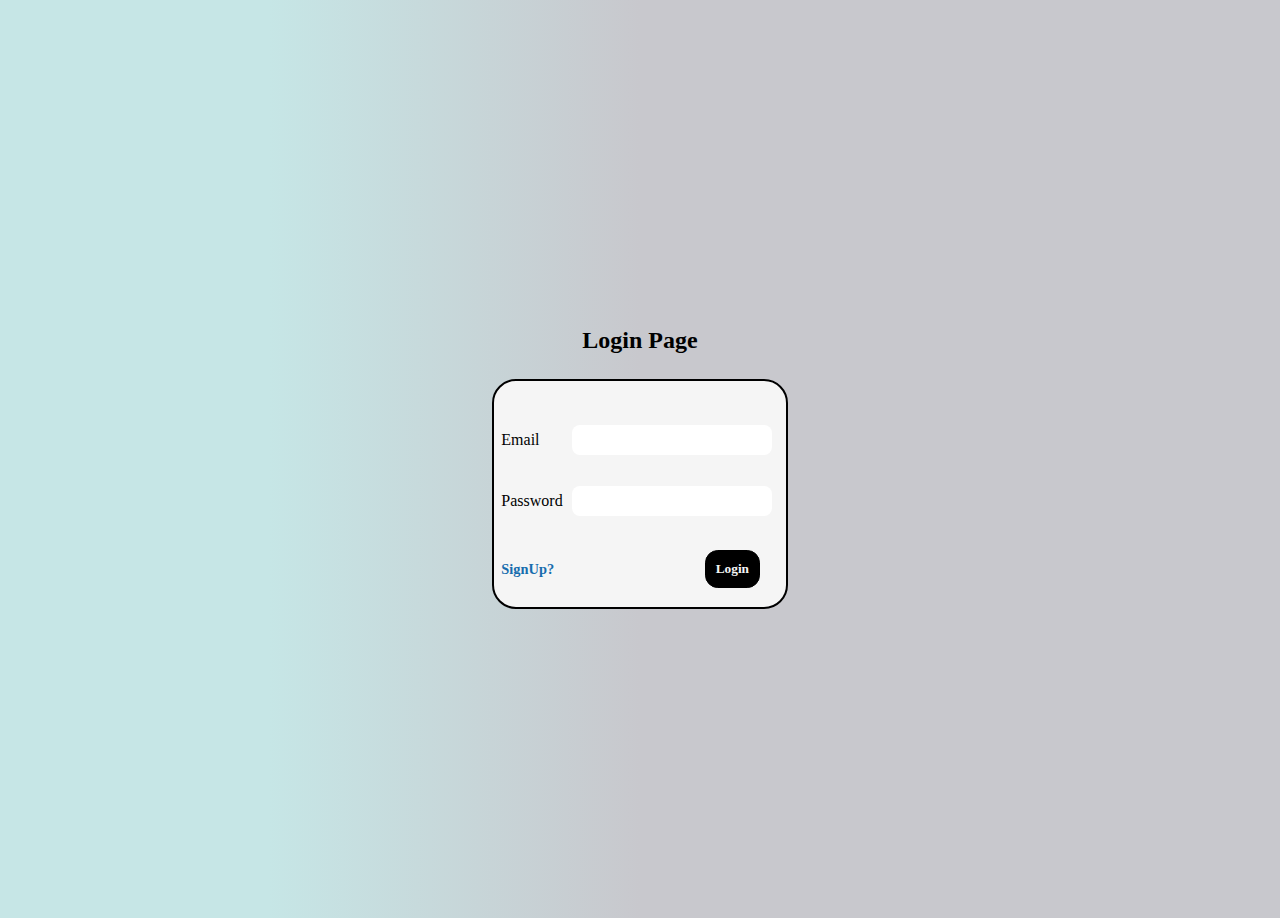
<file: index.html>
<!DOCTYPE html>
<html lang="en">
<head>
    <meta charset="UTF-8">
    <meta name="viewport" content="width=device-width, initial-scale=1.0">
    <link rel="stylesheet" href="./css/style.css">
    <script src="./js/log.js" defer></script>
    <link rel="shortcut icon" href="./img/x.jpg" type="image">
    <title>Login</title>
</head>
<body>
    <span id="msg"></span>
   
    <section>
        <h2>Login Page</h2>
    <form action="/home.html" method="post">

        <table>
            <tr>
                <td>
                    <label for="email">Email</label>
                   
                </td>
                <td>
                    <input type="email" name="email" id="email">
                </td>
            </tr>
            <tr>
                <td colspan="2" style="text-align: center; font-size: 0.5rem;">
                    <span id="msgn"></span>

                </td>
                <td>

                </td>
            </tr>
            
            <tr>
                <td>
                    <label for="pass">Password</label>
                </td>
                <td>
                    <input type="password" name="pass" id="pass">
                </td>
            </tr>
            <tr></tr>
                <td colspan="2" style="text-align: center; font-size: 0.5rem;">
                    <span id="msgp"></span>

                </td>
                <td>

                </td>
            </tr>
            <tr>
                <td >
                    <p style="margin-left: 0px;"><a id="notreg" href="./signup.html">SignUp?</p>
                </td>
               
                    <td >
                        <button style="margin-left: 140px;" id="submit" onclick="formHandle()">Login</button>
                       
                        </td>
                </tr>
        </table>
    </form>
    </section>

</body>
</html>
</file>
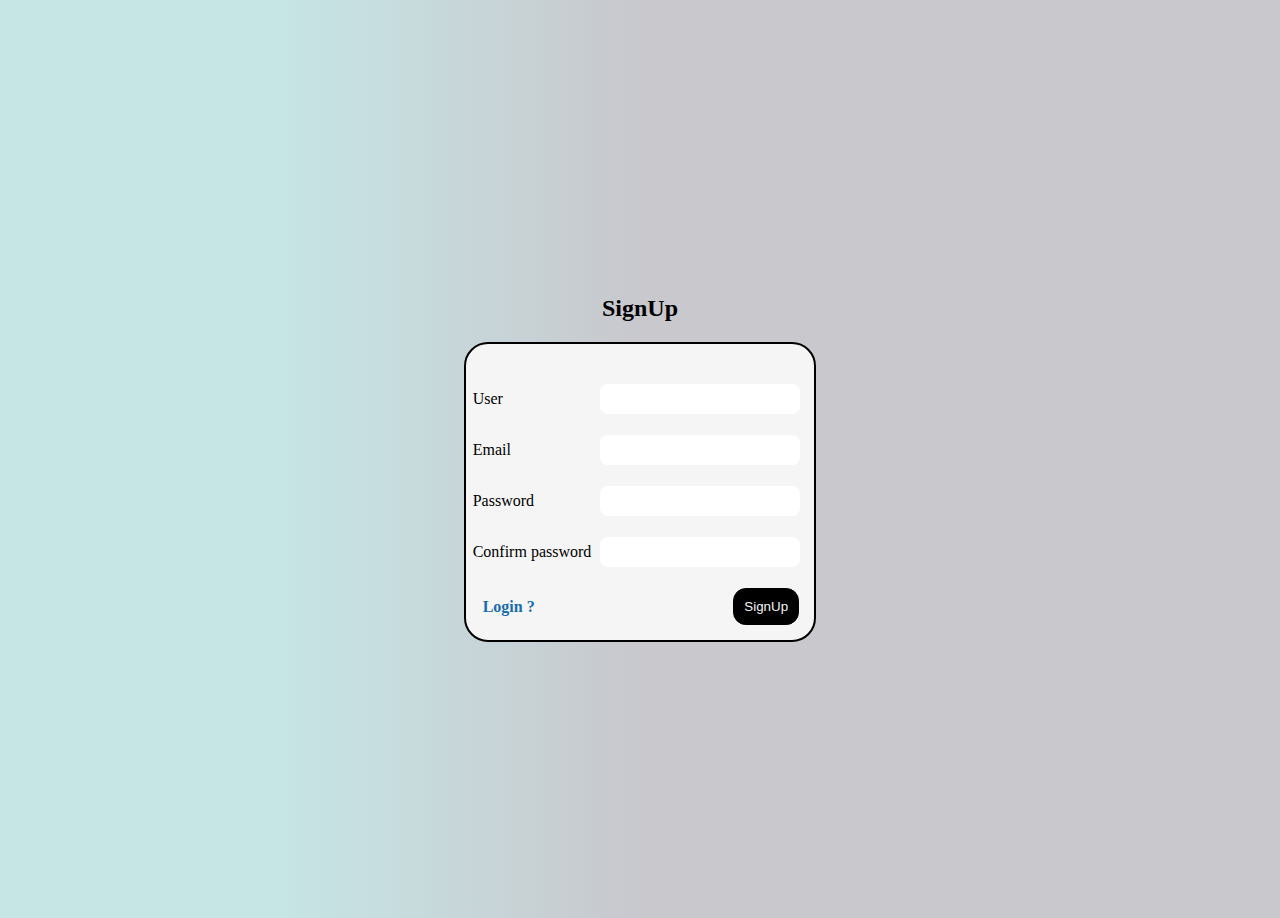
<file: signup.html>
<!DOCTYPE html>
<html lang="en">
<head>
    <meta charset="UTF-8">
    <meta name="viewport" content="width=device-width, initial-scale=1.0">
    <title>Signup</title>
    <link rel="stylesheet" href="./css/signup.css">
    <script src="./js/sign.js" defer></script>
    <link rel="shortcut icon" href="./img/x.jpg" type="image">
</head>

<body>
    <span id="msg"></span>
    
    <section>
        <h2>SignUp</h2>
    <form action="">
        
        <table>
            <tr>
                <td>
                    <label for="name">User</label>
                </td>
                <td>
                    <input type="text" name="userName" id="userName">
                </td>
            </tr>
            <tr>
                <td colspan="2" style="text-align: center; font-size: 0.5rem;">
                    <span id="msgn"></span>

                </td>
                <td>

                </td>
            </tr>
            <tr>
                <td>
                    <label for="email">Email</label>
                </td>
                <td>
                    <input type="text" name="email" id="email">
                </td>
            </tr>
            <tr>
                <td colspan="2" style="text-align: center; font-size: 0.5rem;">
                    <span id="msge"></span>

                </td>
                <td>

                </td>
            </tr>
            <tr>
                <td>
                    <label for="cpass">Password</label>
                </td>
                <td>
                    <input type="password" name="pass" id="pass">
                </td>
            </tr>
            <tr>
                <td colspan="2" style="text-align: center; font-size: 0.5rem;">
                    <span id="msgp"></span>

                </td>
                <td>

                </td>
            </tr>
            <tr>
                <td>
                    <label for="password">Confirm password</label>
                </td>
                <td>
                    <input type="password" name="cpass" id="cpass">
                </td>
            </tr>
            <tr>
                <td colspan="2" style="text-align: center; font-size: 0.5rem;">
                    <span id="msgc"></span>

                </td>
                <td>

                </td>
            </tr>
            <tr>
                <td >
                    <p><a id="log" href="./index.html">Login ?</a></p>
                    
                </td>
               
                <td >
                    <button id="submit" onclick="formHandle()">SignUp</button>
                </td>
                
            </tr>
           

        </table>
    </form>
</section>
</body>
</html>
</file>
<file: css/style.css>
*{
    padding: 0px;
    margin: 0px;
    box-sizing: border-box;
}
body{
    height: 100vh;
    width: 100%;
    background: rgb(16,119,119);
    background: linear-gradient(90deg, rgb(198, 230, 230) 21%, rgb(200, 200, 205) 50%);
   /*  text-align: center; */
   
}


section{
    height: 100vh;
    width: 100%;
    display: flex;
    flex-direction: column;
    align-items: center;
    justify-content: center;
}

form{
    background-color: whitesmoke;
    height: 230px;
    width: 360;
    border-radius: 1.5rem;
    display: flex;
   
   
    /* align-items: center; */
    justify-content: center;
    padding: 7px 10px 10px 5px;
    border: 2px solid black;
}

#submit{
    background-color: transparent;
    border: 1.5px solid black;
    padding: 10px;
    background-color: black;
    border-radius: 0.8rem;
    color: whitesmoke;
    margin-left: 20px;
    font-family: 'Times New Roman', Times, serif;
    font-weight: 600;
}

table{
    margin-top: 30px;
}

input{
    border: transparent;
    outline-offset:3px;
    outline-color:rgb(47, 150, 185);
    background: white;
    margin-left: 7px;
    font-size: 18px;
    font-family:'Times New Roman', Times, serif;
    width: 200px;
    height: 30px;
    border-radius: 0.5rem;
}
h2{
   /*  position: absolute;
    text-align: center;
    top: 22%;
    left: 46%; */
    margin-bottom: 25px;
    
}
/* #msg{
    position: absolute;
    text-align: center;
    top: 10%;
    left: 45%;
    font-size: 0.9rem;
} */

#notreg{
 text-decoration: none;
 color:rgb(23, 109, 174);
 font-size: 0.9rem;
 font-weight:bold;

}
#forpass{
    text-decoration: none;
    color:rgb(23, 109, 174);
    font-size: 0.9rem;
    
}

#submit:hover{
    border: 2px solid black;
    transition-duration: 1s;
    background-color: white;
    color: black;
    font-family: 'Times New Roman', Times, serif;
    font-weight: 600;
    
}
span{
    font-size: 11px;
    padding-left: 15px;
}
</file>
<file: css/signup.css>
*{
    padding: 0px;
    margin: 0px;
    box-sizing: border-box;
}
body{
    height: 100vh;
    width: 100%;
    background: rgb(16,119,119);
    background: linear-gradient(90deg, rgb(198, 230, 230) 21%, rgb(200, 200, 205) 50%);
}

section{
    height: 100vh;
    width: 100%;
    display: flex;
    flex-direction: column;
    align-items: center;
    justify-content: center;
}

form{
    background-color: whitesmoke;
    height: 300px;
    width: 400;
    border-radius: 1.5rem;
    display: flex;
   
   border: 2px solid black;
    /* align-items: center; */
    justify-content: center;
    padding: 7px 10px 10px 5px;
}

#submit{
    background-color: transparent;
    border: 1.5px solid black;
    padding: 10px;
    background-color: black;
    border-radius: 0.8rem;
    color: whitesmoke;
    margin-left: 140px;
}

table{
    margin-top: 30px;
}

input{
    border: transparent;
    outline-offset:3px;
    outline-color:rgb(47, 150, 185);
    background: white;
    margin-left: 7px;
    font-size: 18px;
    font-family:'Times New Roman', Times, serif;
    width: 200px;
    height: 30px;
    border-radius: 0.5rem;
}

h2{
   /*  text-align: center;
    position: absolute;
    top: 15%;
    left: 47%; */
    margin-bottom: 20px;

}
/* #msg{
position: absolute;
    text-align: center;
    top: 10%;
    left: 45%;
    font-size: 0.9rem;
} */
#forpass{
    text-decoration: none;
    color:rgb(23, 109, 174);
}
#log{
    text-decoration: none;
    color:rgb(23, 109, 174);
    margin-left: 10px;
    font-weight:bold;
    

}
#submit:hover{
    transition-duration: 2s;
    color: black;
    background-color: white;
}
span{
    font-size: 11px;
    padding-left: 15px;
}
</file>
